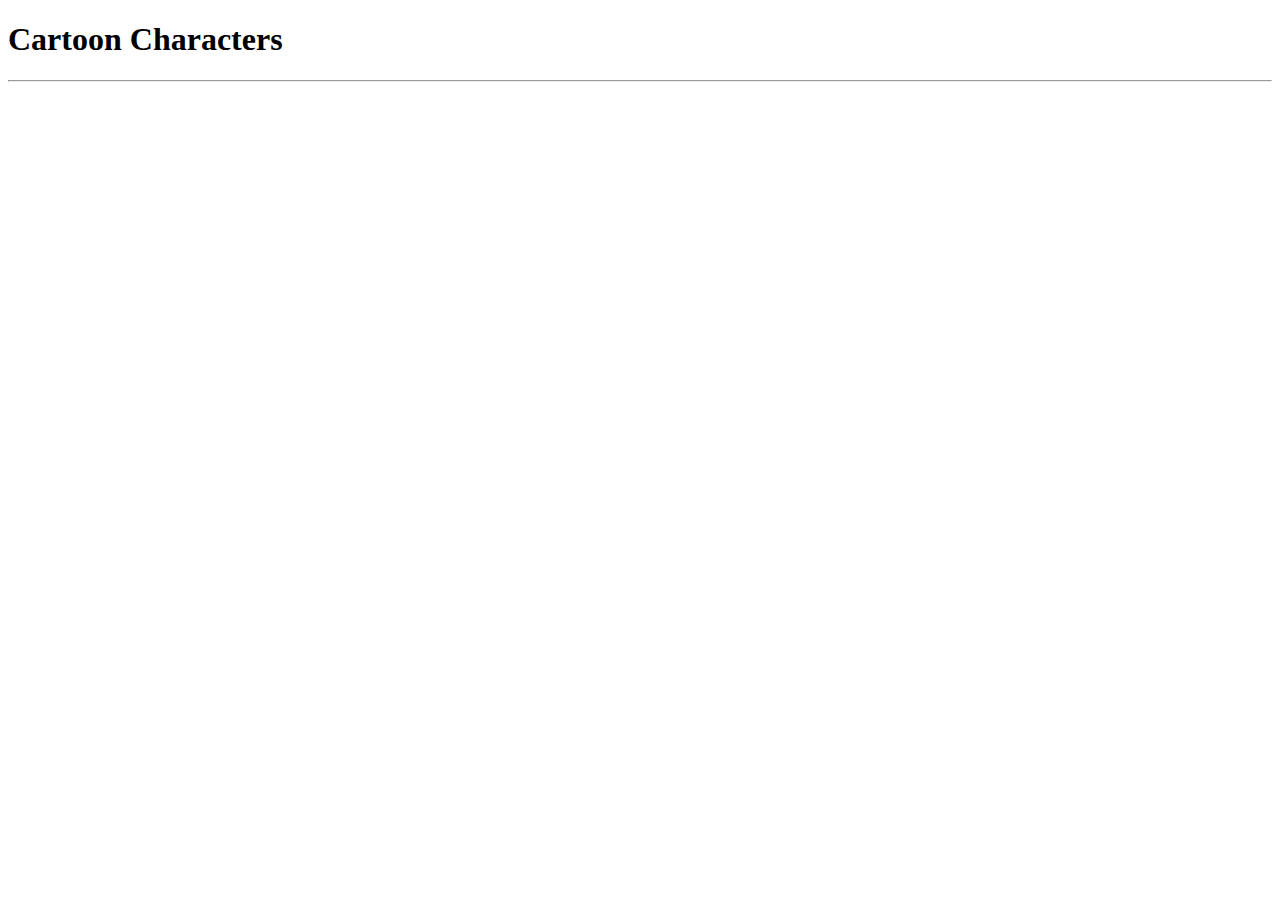
<file: cartoonCharacters/index.html>
<!DOCTYPE html>
<html lang="en">
<head>
    <meta charset="UTF-8">
    <meta name="viewport" content="width=device-width, initial-scale=1.0">
    <title>Cartoon Characters</title>
    <link rel="stylesheet" href="getCartoonCharacters.css">
</head>
<body>
    <h1>Cartoon Characters</h1><hr>
    <div class="cont"></div>
    
    <script src="getCartoonCharacters.js"></script>
</body>
</html>
</file>
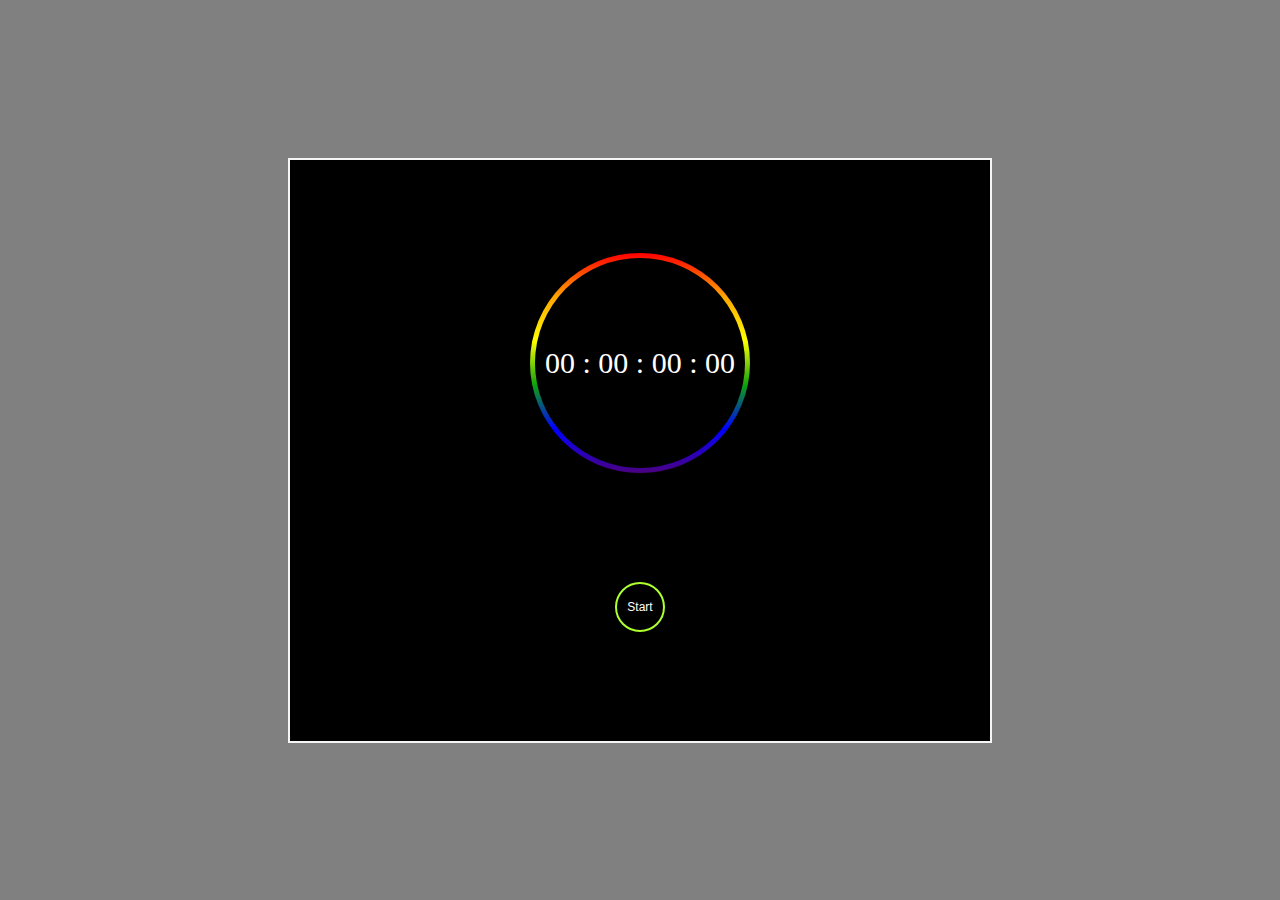
<file: stopwatch/index.html>
<!DOCTYPE html>
<html lang="en">
<head>
    <meta charset="UTF-8">
    <meta name="viewport" content="width=device-width, initial-scale=1.0">
    <title>Stopwatch</title>
    <link rel="stylesheet" href="stopwatch.css">
</head>
<body>
    <div class="container">
        <div class="outer-circle">
            <div class="inner-circle">
                <div class="timer">00 : 00 : 00 : 00</div>
            </div>
        </div>
        <div class="controls">
            <button class="btn start">Start</button>
            <button class="btn pause show">Pause</button>
            <button class="btn reset show">Reset</button>
        </div>
    </div>
    <script src="stopwatch.js"></script>
</body>
</html>
</file>
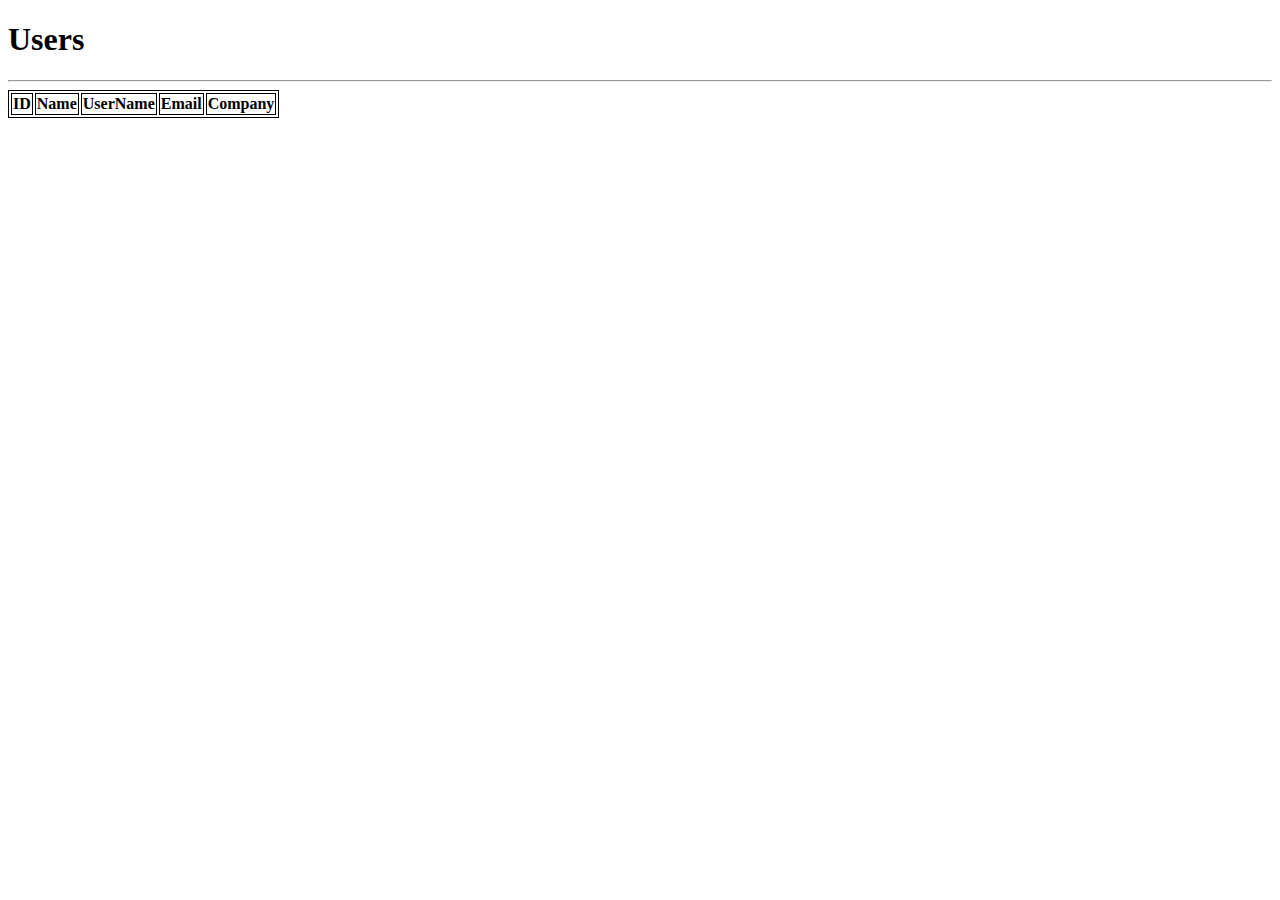
<file: userDetails/getUserData.html>
<!DOCTYPE html>
<html lang="en">
<head>
    <meta charset="UTF-8">
    <meta name="viewport" content="width=device-width, initial-scale=1.0">
    <title>Users</title>
    <link rel="stylesheet" href="getUserData.css">
</head>
<body>
    <h1>Users</h1><hr>
    <table>
        <tr>
            <th>ID</th>
            <th>Name</th>
            <th>UserName</th>
            <th>Email</th>
            <th>Company</th>
        </tr>
    </table>
    <script src="getUserData.js"></script>
</body>
</html>
</file>
<file: cartoonCharacters/getCartoonCharacters.css>
.cont{
    display: flex;
    justify-content: space-evenly;
    gap: 2rem;
    flex-wrap: wrap;
}
.card{
    border: 2px solid grey;
    box-shadow: 1px 1px 10px 0.5px grey;
}
h4,p{
    margin: 0;
    padding: 4px;
}
</file>
<file: stopwatch/stopwatch.css>
*{
    margin: 0;
    padding: 0;
    box-sizing: border-box;
}
body{
    width: 100vw;
    height: 100vh;
    background-color: gray;
    display: flex;
    justify-content: center;
    align-items: center;
}
.container{
    width: 55vw;
    height: 65vh;
    background-color: black;
    border: 2px solid whitesmoke;
    display: flex;
    flex-direction: column;
    justify-content:space-evenly;
    align-items: center;
}
.outer-circle{
    width: 220px;
    height: 220px;
    background: linear-gradient( red , orange, yellow, rgb(13, 162, 13), blue, indigo);
    border-radius: 50%;
    display: flex;
    justify-content: center;
    align-items: center;
}
.inner-circle{
    width: 210px;
    height: 210px;
    background-color: black;
    border-radius: 50%;
    display: flex;
    justify-content: center;
    align-items: center;
}
.timer{
    color: white;
    font-size: 30px;
}
.controls{
    width: 40vw;
    height: 80px;
    display: flex;
    justify-content: space-evenly;
    align-items: center;
}
button{
    width: 50px;
    height: 50px;
    background-color: black;
    border: 2px solid gray;
    color: white;
    border-radius: 50%;
    font-size: 12px;
}
.start{
    border-color: greenyellow;
}
.pause{
    border-color: orange;
}
.reset{
    border-color: red;
}
.show{
    display: none;
    visibility: hidden;
}
</file>
<file: userDetails/getUserData.css>
table, th, td{
    border: 1px solid black;
}
</file>
